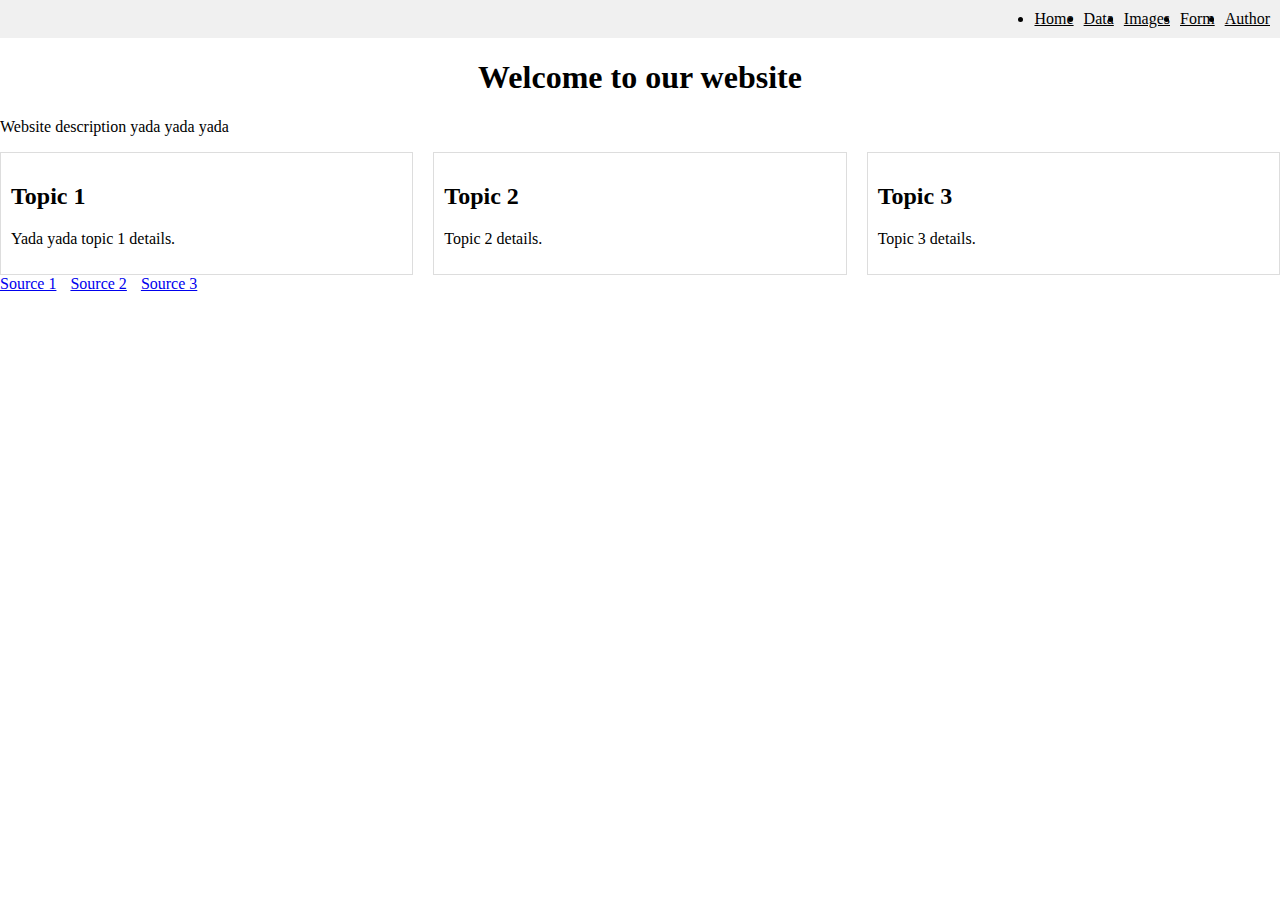
<file: index.html>
<!DOCTYPE html>
<html lang="en">
<head>
    <meta charset="UTF-8">
    <meta name="viewport" content="width=device-width, initial-scale=1.0">
    <title>Home Page</title>
    <link rel="stylesheet" href="styles.css">
</head>
<body>
    <header>
        <nav>
            <ul class="menu">
                <li><a href="index.html">Home</a></li>
                <li><a href="task2.html">Data</a></li>
                <li><a href="task3.html">Images</a></li>
                <li><a href="task4.html">Form</a></li>
                <li><a href="task5.html">Author</a></li>
            </ul>
        </nav>
    </header>
    <main>
        <h1 class="center">Welcome to our website</h1>
        <p class="justify">Website description yada yada yada</p>
        <div class="columns">
            <div>
                <h2>Topic 1</h2>
                <p>Yada yada topic 1 details.</p>
            </div>
            <div>
                <h2>Topic 2</h2>
                <p>Topic 2 details.</p>
            </div>
            <div>
                <h2>Topic 3</h2>
                <p>Topic 3 details.</p>
            </div>
        </div>
        <footer>
            <a href="https://example.com">Source 1</a>
            <a href="https://example2.com">Source 2</a>
            <a href="https://example3.com">Source 3</a>
        </footer>
    </main>
</body>
</html>
</file>
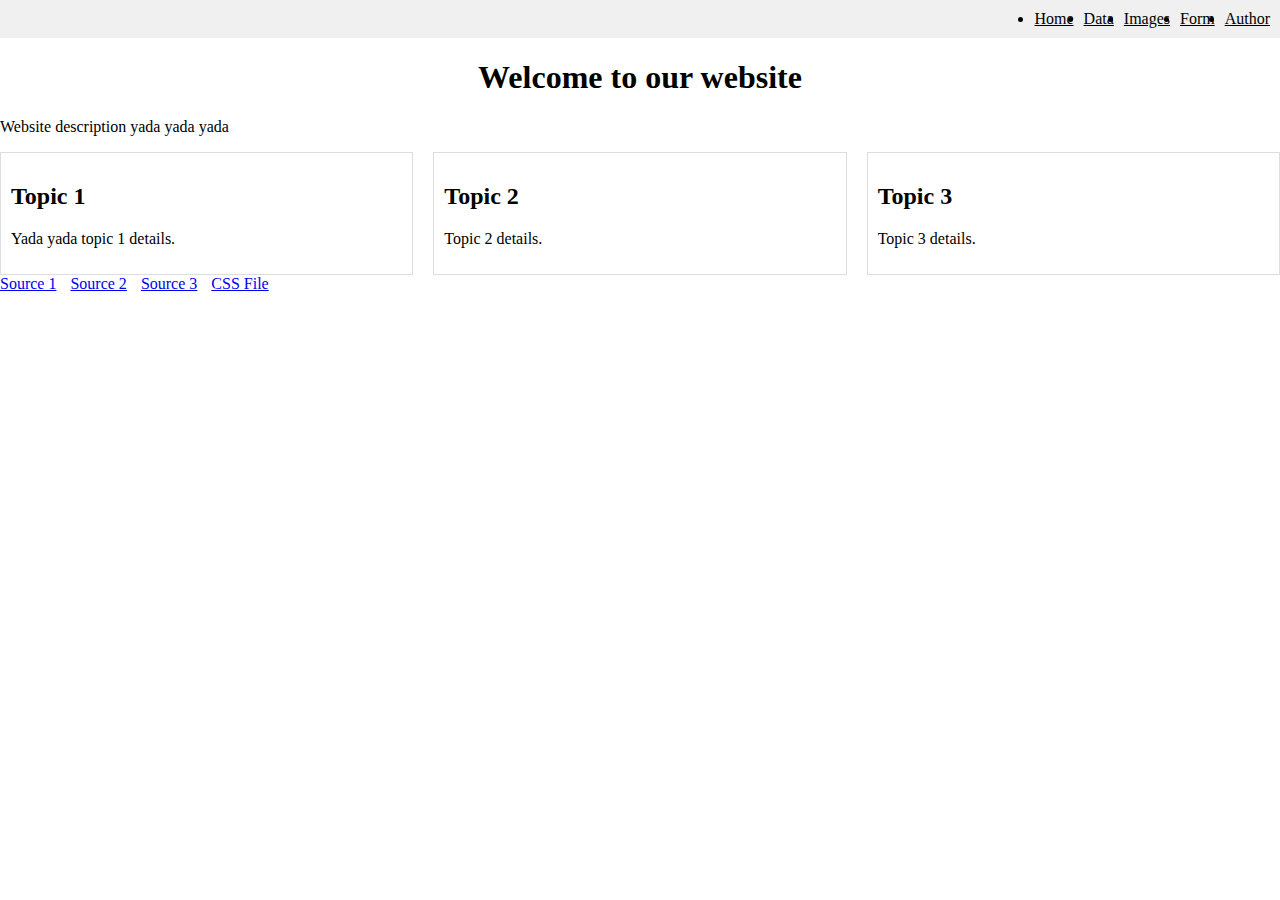
<file: task1.html>
<!DOCTYPE html>
<html lang="en">
<head>
    <meta charset="UTF-8">
    <meta name="viewport" content="width=device-width, initial-scale=1.0">
    <title>Home Page</title>
    <link rel="stylesheet" href="styles.css">
</head>
<body>
    <header>
        <nav>
            <ul class="menu">
                <li><a href="task1.html">Home</a></li>
                <li><a href="task2.html">Data</a></li>
                <li><a href="task3.html">Images</a></li>
                <li><a href="task4.html">Form</a></li>
                <li><a href="task5.html">Author</a></li>
            </ul>
        </nav>
    </header>
    <main>
        <h1 class="center">Welcome to our website</h1>
        <p class="justify">Website description yada yada yada</p>
        <div class="columns">
            <div>
                <h2>Topic 1</h2>
                <p>Yada yada topic 1 details.</p>
            </div>
            <div>
                <h2>Topic 2</h2>
                <p>Topic 2 details.</p>
            </div>
            <div>
                <h2>Topic 3</h2>
                <p>Topic 3 details.</p>
            </div>
        </div>
        <footer>
            <a href="https://example.com">Source 1</a>
            <a href="https://example2.com">Source 2</a>
            <a href="https://example3.com">Source 3</a>
            <a href="styles.css">CSS File</a><br>
        </footer>
    </main>
</body>
</html>
</file>
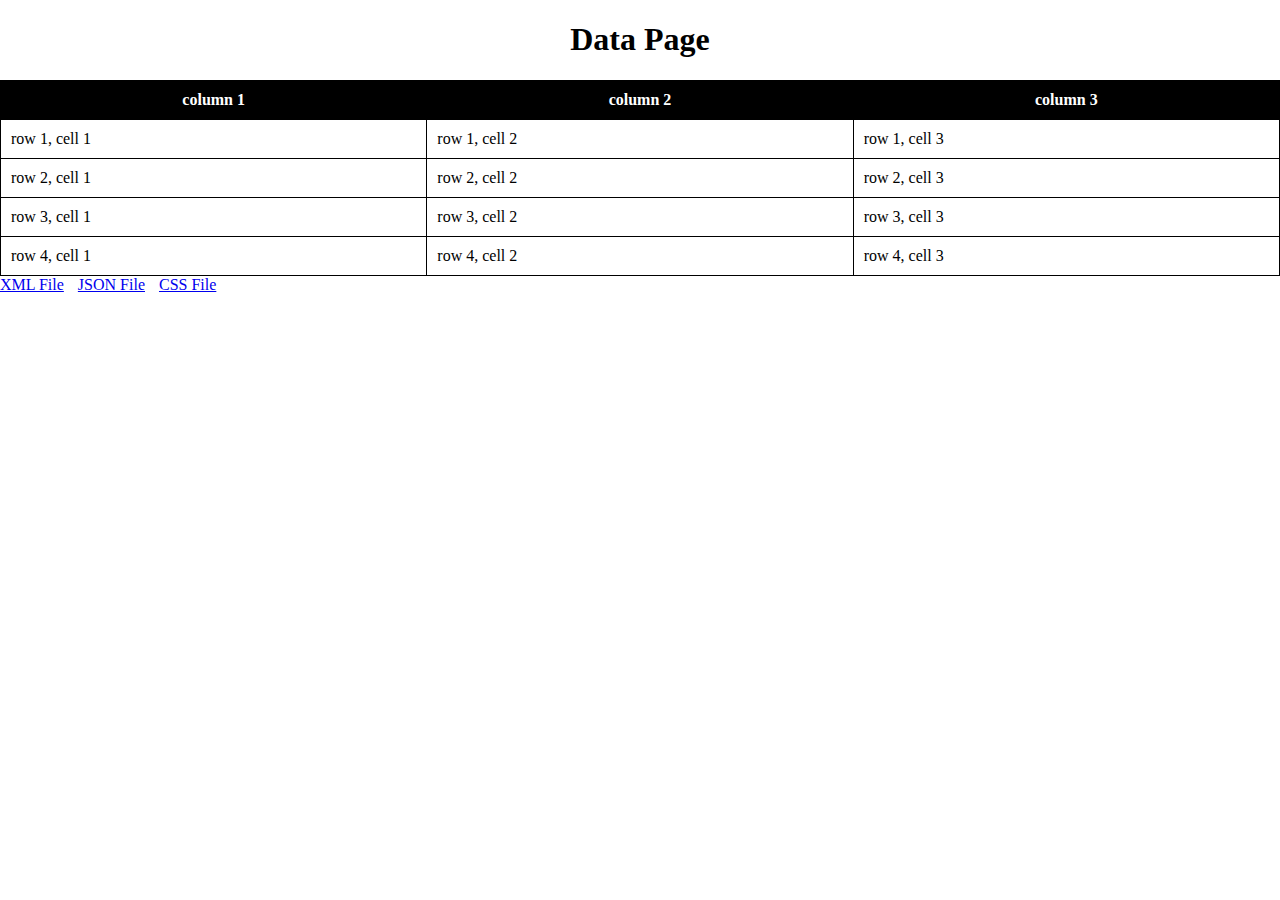
<file: task2.html>
<!DOCTYPE html>
<html lang="en">
<head>
    <meta charset="UTF-8">
    <meta name="viewport" content="width=device-width, initial-scale=1.0">
    <title>Data Page</title>
    <link rel="stylesheet" href="styles.css">
</head>
<body>
    <main>
        <h1 class="center">Data Page</h1>
        <table>
            <thead>
                <tr>
                    <th>column 1</th>
                    <th>column 2</th>
                    <th>column 3</th>
                </tr>
            </thead>
            <tbody>
                <tr>
                    <td>row 1, cell 1</td>
                    <td>row 1, cell 2</td>
                    <td>row 1, cell 3</td>
                </tr>
                <tr>
                    <td>row 2, cell 1</td>
                    <td>row 2, cell 2</td>
                    <td>row 2, cell 3</td>
                </tr>
                <tr>
                    <td>row 3, cell 1</td>
                    <td>row 3, cell 2</td>
                    <td>row 3, cell 3</td>
                </tr>
                <tr>
                    <td>row 4, cell 1</td>
                    <td>row 4, cell 2</td>
                    <td>row 4, cell 3</td>
                </tr>
            </tbody>
        </table>
        <footer>
            <a href="data.xml">XML File</a>
            <a href="data.json">JSON File</a>
            <a href="styles.css">CSS File</a><br>
        </footer>
    </main>
</body>
</html>
</file>
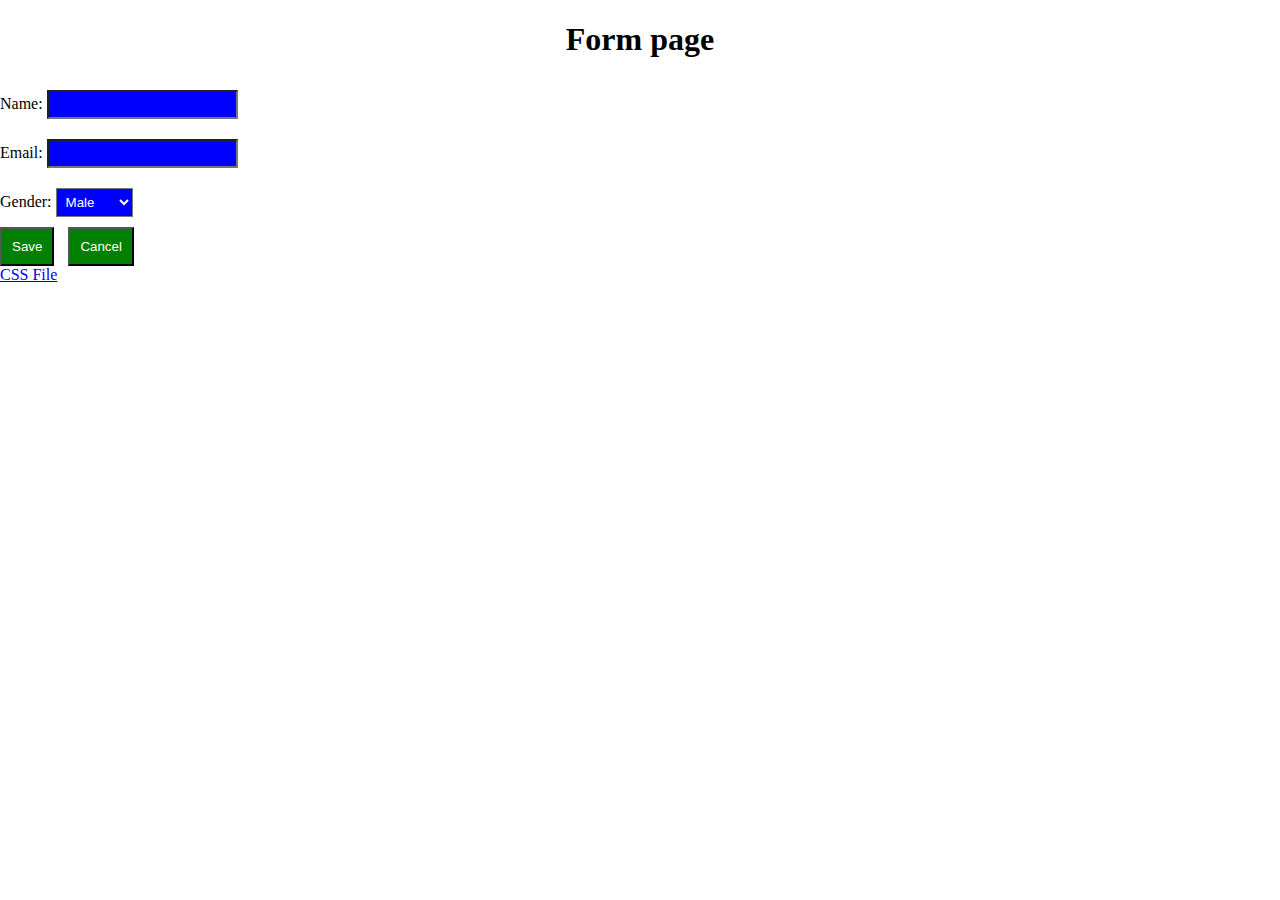
<file: task4.html>
<!DOCTYPE html>
<html lang="en">
<head>
    <meta charset="UTF-8">
    <meta name="viewport" content="width=device-width, initial-scale=1.0">
    <title>Form page</title>
    <link rel="stylesheet" href="styles.css">
</head>
<body>
    <main>
        <h1 class="center">Form page</h1>
        <form>
            <label for="name">Name:</label>
            <input type="text" id="name" class="input-field"><br>
            <label for="email">Email:</label>
            <input type="email" id="email" class="input-field"><br>
            <label for="gender">Gender:</label>
            <select id="gender" class="input-field">
                <option>Male</option>
                <option>Female</option>
                <option>Other</option>
            </select><br>
            <button type="submit" class="green-button">Save</button>
            <button type="reset" class="green-button">Cancel</button>
        </form>
        <footer>
            <a href="styles.css">CSS File</a><br>
        </footer>
    </main>
</body>
</html>
</file>
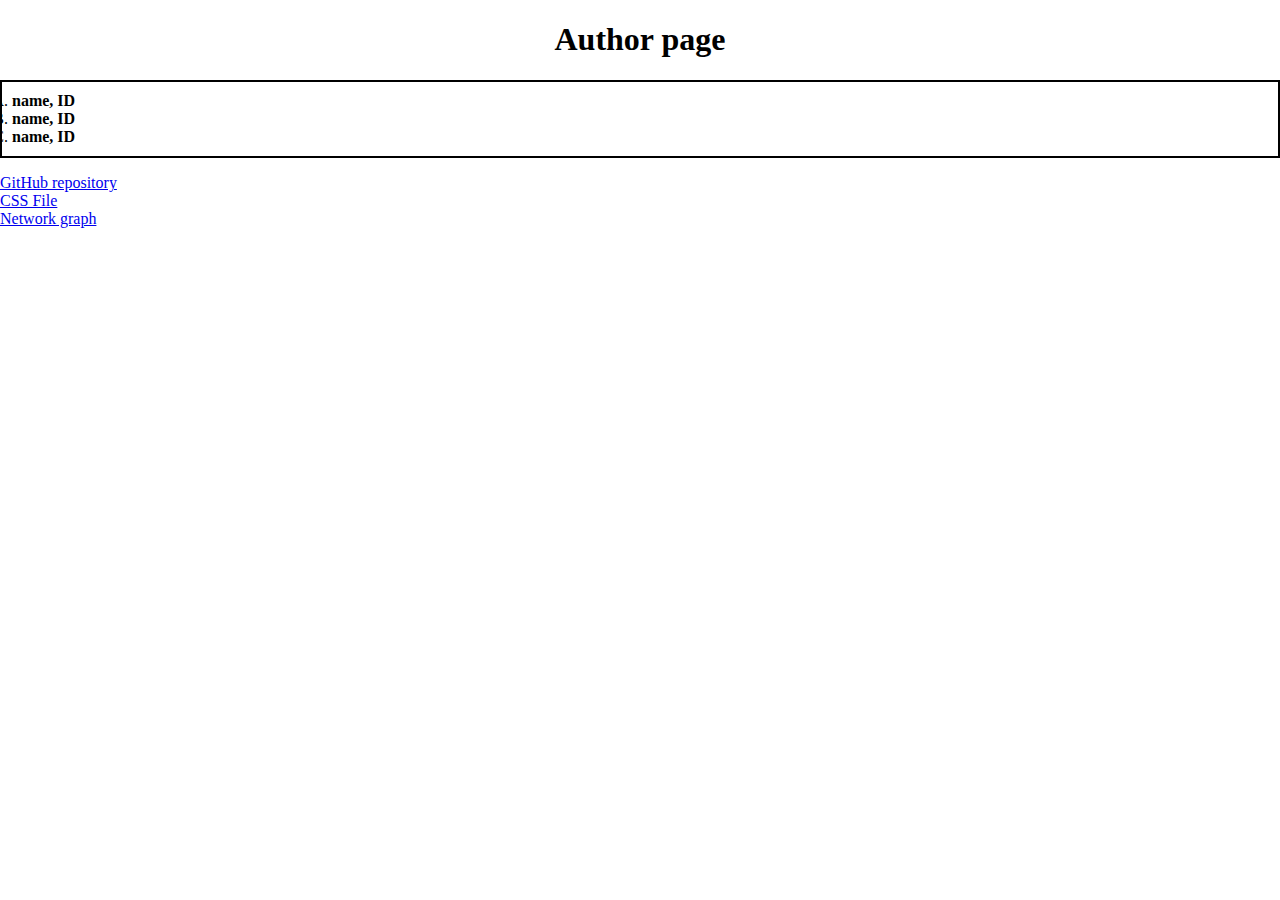
<file: task5.html>
<!DOCTYPE html>
<html lang="en">
<head>
    <meta charset="UTF-8">
    <meta name="viewport" content="width=device-width, initial-scale=1.0">
    <title>Author page</title>
    <link rel="stylesheet" href="styles.css">
</head>
<body>
    <main>
        <h1 class="center">Author page</h1>
        <ol type="A" class="author-list">
            <li><strong>name, ID</strong></li>
            <li><strong>name, ID</strong></li>
            <li><strong>name, ID</strong></li>
        </ol>
        <footer>
            <a href="https://github.com/repository">GitHub repository</a><br>
            <a href="styles.css">CSS File</a><br>
            <a href="https://github.com/repository/network">Network graph</a>
        </footer>
    </main>
</body>
</html>
</file>
<file: styles.css>
/* TASK 1 */
body {
    margin: 0;
    padding: 0;
}
header {
    background-color: #f0f0f0;
    padding: 10px;
}
.menu {
    display: flex;
    justify-content: flex-end;
    gap: 10px;
    margin: 0;
    padding: 0;
}
.menu a {
    color: black;
}
.center {
    text-align: center;
}
.justify {
    text-align: justify;
}
.columns {
    display: flex;
    justify-content: space-around;
    flex-wrap: wrap;
    gap: 20px;
}
.columns div {
    border: 1px solid #ddd;
    padding: 10px;
    flex: 1 1 30%;
}
footer a {
    margin-right: 10px;
}
footer a:hover {
    color: red;
}

/* TASK 2 */
table {
    width: 100%;
    border-collapse: collapse;
}
th, td {
    border: 1px solid black;
    padding: 10px;
}
th {
    background-color: black;
    color: white;
}

/* TASK 3 */
.images img {
    width: 150px;
    height: 150px;
    margin: 10px;
    border: 2px solid black;
}

/* TASK 4 */
.input-field {
    background-color: blue;
    color: white;
    padding: 5px;
    margin: 10px 0;
}
.green-button {
    background-color: green;
    color: white;
    padding: 10px;
    margin-right: 10px;
}

/* TASK 5 */
.author-list {
    border: 2px solid black;
    padding: 10px;
}
</file>
